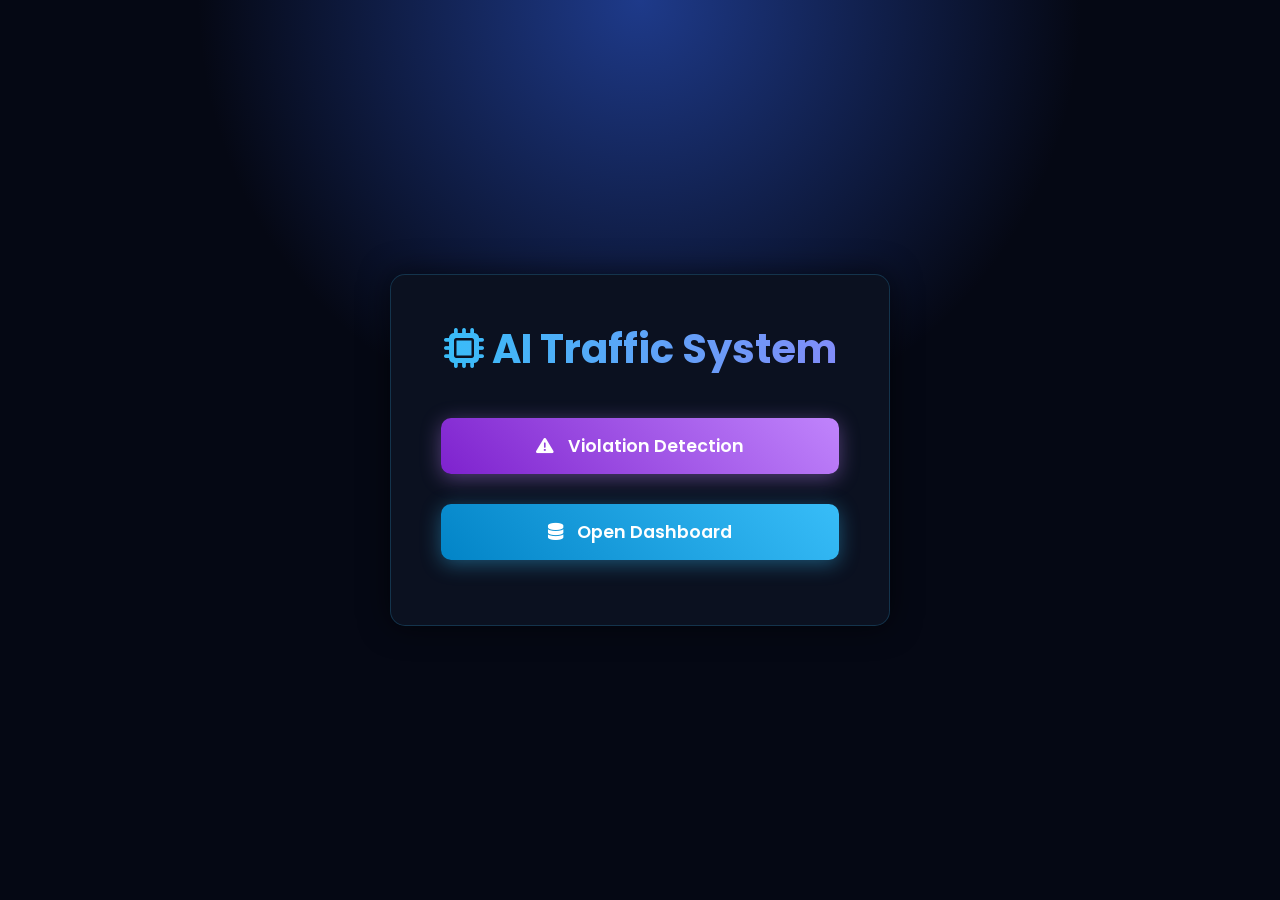
<file: templates/home.html>
<!DOCTYPE html>
<html lang="en">
<head>
    <meta charset="UTF-8">
    <meta name="viewport" content="width=device-width, initial-scale=1.0">
    <title>AI Traffic System - Home</title>

    <!-- Bootstrap -->
    <link href="https://cdn.jsdelivr.net/npm/bootstrap@5.3.0/dist/css/bootstrap.min.css" rel="stylesheet">

    <!-- Fonts -->
    <link href="https://fonts.googleapis.com/css2?family=Poppins:wght@300;400;500;600;700&display=swap" rel="stylesheet">

    <!-- FontAwesome -->
    <link rel="stylesheet" href="https://cdnjs.cloudflare.com/ajax/libs/font-awesome/6.4.0/css/all.min.css">

    <style>
        :root {
            --bg-deep: #050814;
            --bg-card: #0b1120;
            --border-blue: rgba(56, 189, 248, 0.2);
            --neon-blue: #38bdf8;
            --neon-purple: #c084fc;
            --text-main: #f8fafc;
        }

        body {
            background-color: var(--bg-deep);
            color: var(--text-main);
            font-family: 'Poppins', sans-serif;
            display: flex;
            align-items: center;
            justify-content: center;
            height: 100vh;
            background-image: radial-gradient(circle at 50% 0%, #1e3a8a 0%, transparent 40%);
        }

        .home-card {
            background: var(--bg-card);
            border: 1px solid var(--border-blue);
            border-radius: 15px;
            padding: 50px;
            text-align: center;
            backdrop-filter: blur(10px);
            box-shadow: 0 0 30px rgba(0,0,0,0.6);
            width: 100%;
            max-width: 500px;
        }

        h1 {
            font-weight: 700;
            margin-bottom: 30px;
            background: linear-gradient(90deg, #38bdf8, #818cf8);
            -webkit-background-clip: text;
            -webkit-text-fill-color: transparent;
        }

        .btn-custom {
            width: 100%;
            padding: 15px;
            margin: 15px 0;
            font-size: 1.1rem;
            font-weight: 600;
            border-radius: 10px;
            border: none;
            transition: 0.3s;
        }

        .btn-violation {
            background: linear-gradient(45deg, #7e22ce, #c084fc);
            box-shadow: 0 4px 20px rgba(192, 132, 252, 0.4);
            color: white;
        }

        .btn-dashboard {
            background: linear-gradient(45deg, #0284c7, #38bdf8);
            box-shadow: 0 4px 20px rgba(56, 189, 248, 0.4);
            color: white;
        }

        .btn-custom:hover {
            transform: translateY(-3px);
        }

        .icon {
            margin-right: 10px;
        }
    </style>
</head>

<body>

    <div class="home-card">
        <h1><i class="fa-solid fa-microchip"></i> AI Traffic System</h1>

        <!-- Violation Button -->
        <a href="/violation">
            <button class="btn-custom btn-violation">
                <i class="fa-solid fa-triangle-exclamation icon"></i>
                Violation Detection
            </button>
        </a>

        <!-- Dashboard Button -->
        <a href="/dashboard">
            <button class="btn-custom btn-dashboard">
                <i class="fa-solid fa-database icon"></i>
                Open Dashboard
            </button>
        </a>

    </div>

</body>
</html>
</file>
